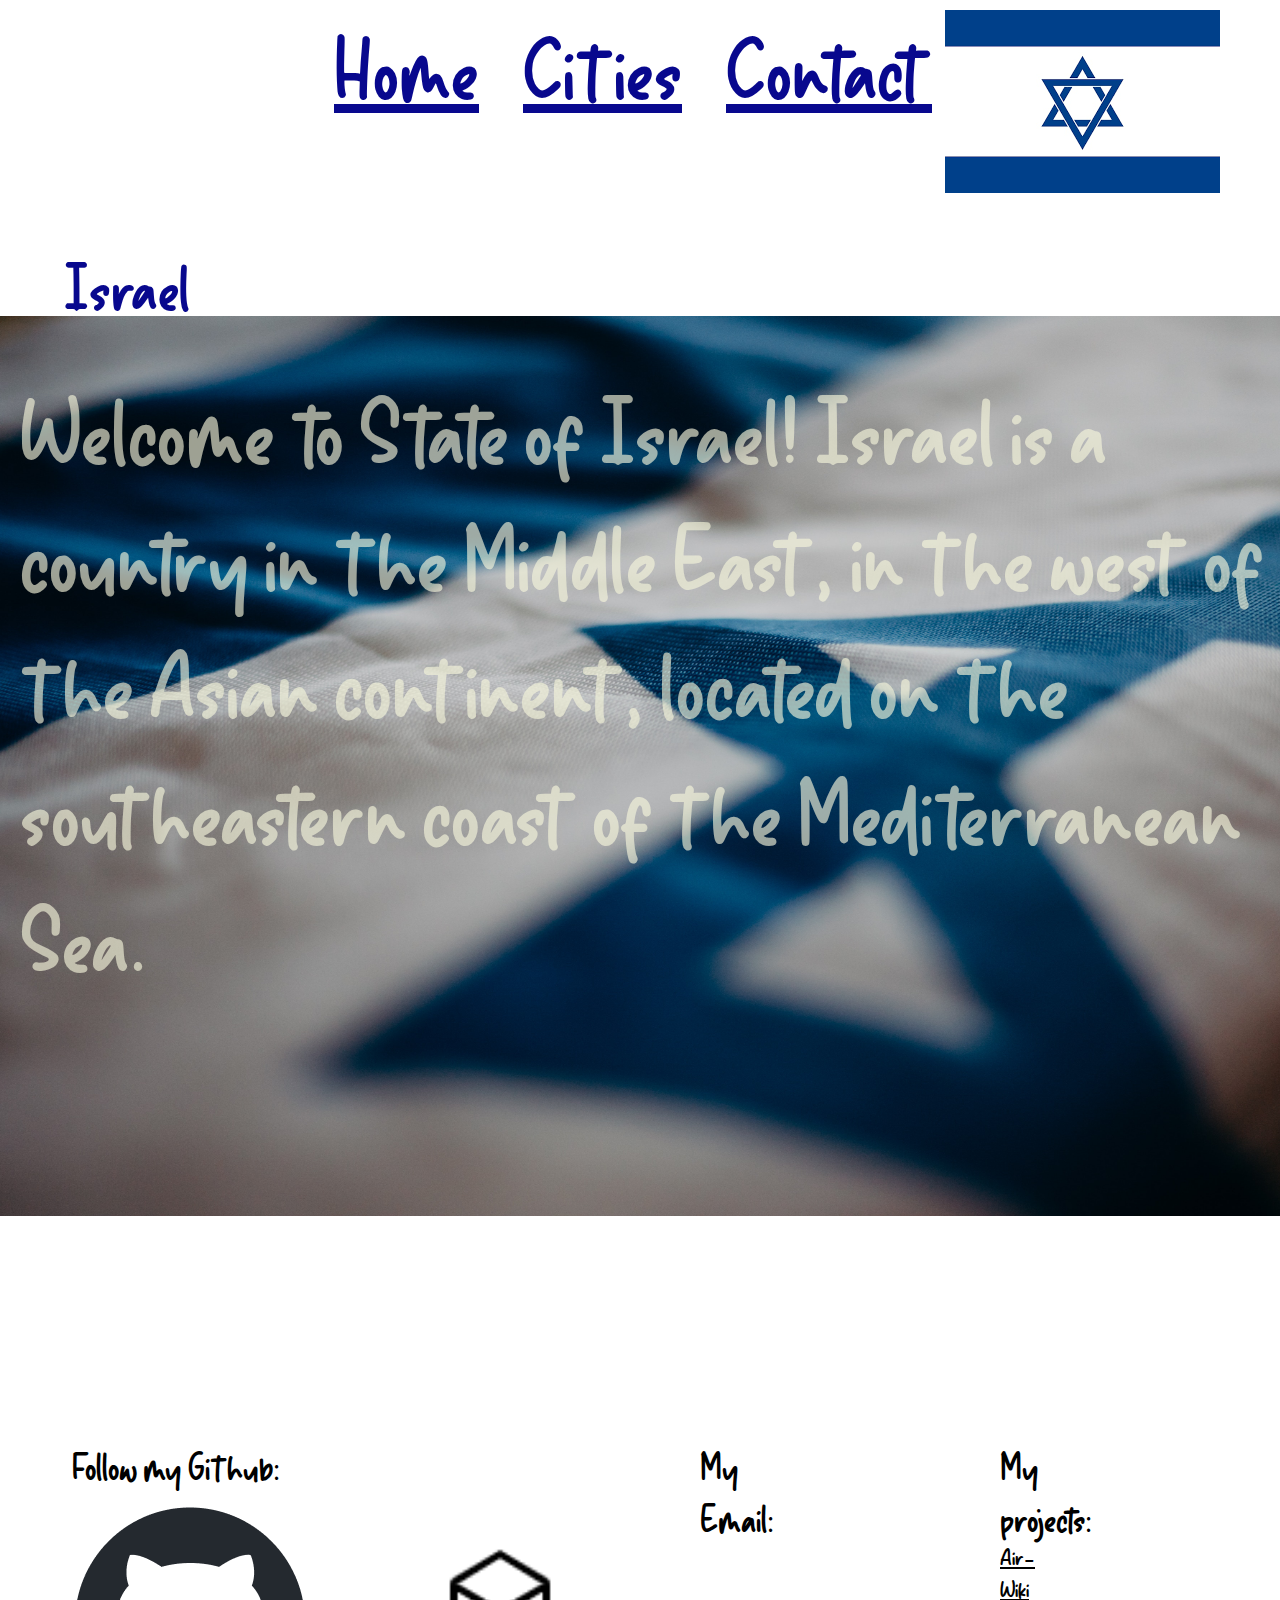
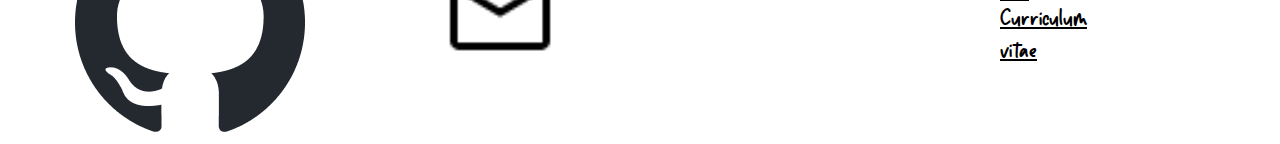
<file: index.html>
<!DOCTYPE html>
<html lang="en">
  <head>
    <meta charset="UTF-8" />
    <meta name="viewport" content="width=device-width, initial-scale=1.0" />
    <link
      rel="icon"
      href="https://upload.wikimedia.org/wikipedia/commons/thumb/d/d4/Flag_of_Israel.svg/2560px-Flag_of_Israel.svg.png"
      type="image/x-icon"
    />
    <link rel="stylesheet" href="style.css" />
    <title>Israel</title>
  </head>
  <body>
    <div class="top">
      <p>Israel</p>
      <ul>
        <li><a href="./index.html">Home</a></li>
        <li><a href="./Cities.html">Cities</a></li>
        <li><a href="./Contact.html">Contact</a></li>
        <li><a href="./Videos.html">Videos</a></li>
      </ul>
      <img src=".//fotos/דגל ישראל.png" alt="" srcset="" />
    </div>
    <section class="main">
      <img src="./fotos/main.jpg" alt="" srcset="" />
      <p>
        Welcome to State of Israel! Israel is a country in the Middle East, in
        the west of the Asian continent, located on the southeastern coast of
        the Mediterranean Sea.
      </p>
    </section>
    <footer class="footer">
      <p>Follow my Github:</p>
      <a href="https://github.com/urielbang"
        ><img src=".//fotos/github-mark.png" alt="" srcset=""
      /></a>
      <p class="txtEmail">My Email:</p>
      <a class="emailLogo" href="uri32655@gmail.com"
        ><img src=".//fotos/email.png" alt="" srcset=""
      /></a>
      <p class="txtProjects">My projects:</p>

      <a class="Air-Wiki" href="https://urielbang.github.io/19.7/">Air-Wiki</a>
      <a class="cv" href="https://urielbang.github.io/firsNewProject/"
        >Curriculum vitae</a
      >
    </footer>
  </body>
</html>
</file>
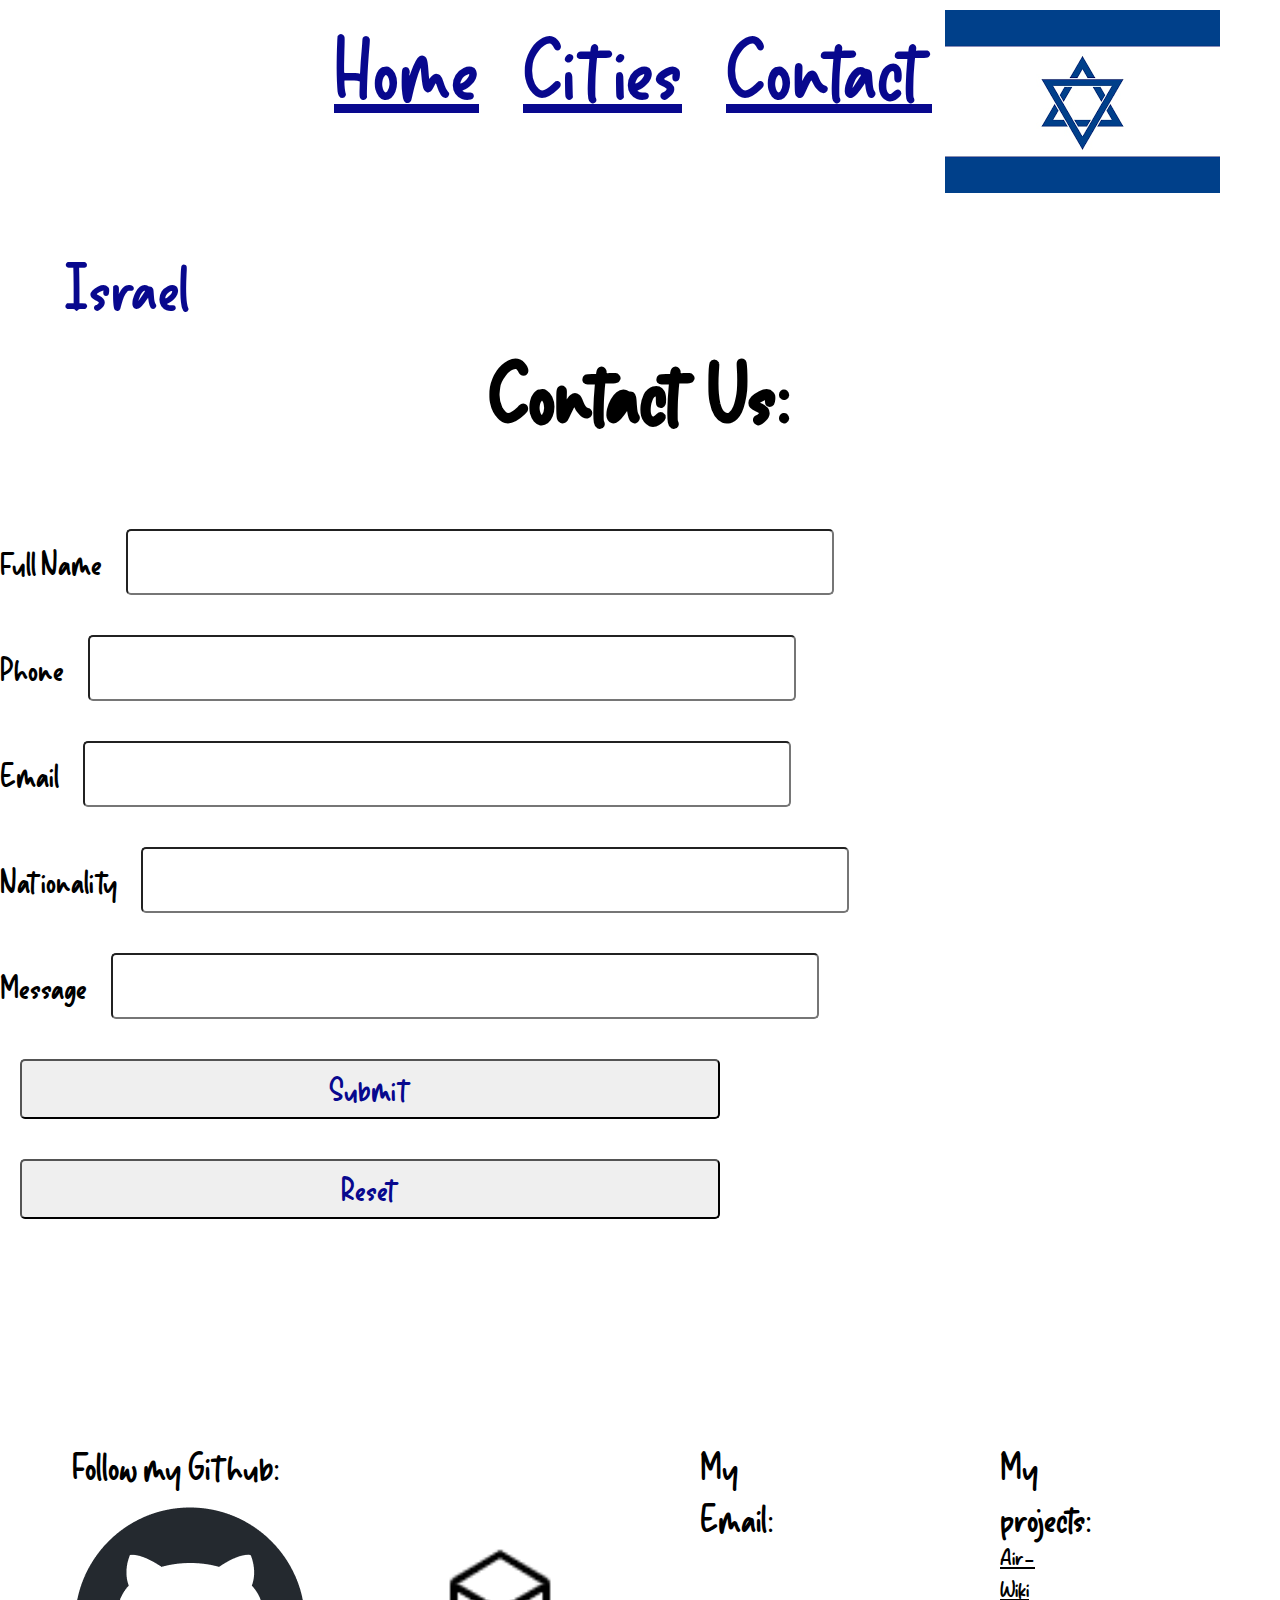
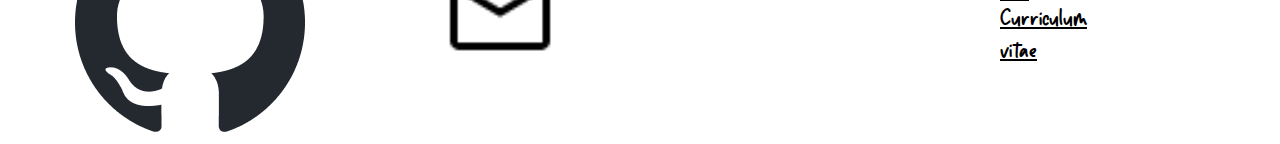
<file: Contact.html>
<!DOCTYPE html>
<html lang="en">
  <head>
    <meta charset="UTF-8" />
    <meta name="viewport" content="width=device-width, initial-scale=1.0" />
    <link
      rel="icon"
      href="https://upload.wikimedia.org/wikipedia/commons/thumb/d/d4/Flag_of_Israel.svg/2560px-Flag_of_Israel.svg.png"
      type="image/x-icon"
    />
    <title>Israel</title>
    <link rel="stylesheet" href="style.css" />
  </head>
  <body>
    <div class="top">
      <p>Israel</p>
      <ul>
        <li><a href="./index.html">Home</a></li>
        <li><a href="./Cities.html">Cities</a></li>
        <li><a href="./Contact.html">Contact</a></li>
        <li><a href="./Videos.html">Videos</a></li>
      </ul>
      <img src=".//fotos/דגל ישראל.png" alt="" srcset="" />
    </div>
    <section class="mainContact">
      <h1>Contact Us:</h1>
      <form action="">
        <label for="name">Full Name</label>
        <input type="text" id="name" />
        <br />
        <label for="phone">Phone</label>
        <input type="text" name="" id="phone" />
        <br />
        <label for="email">Email</label>
        <input type="email" name="" id="email" />
        <br />
        <label for="nationality">Nationality</label>
        <input type="text" name="" id="nationality" />
        <br />
        <label for="message">Message</label>
        <input class="Message" type="text" name="" id="message" />
        <br />
        <input type="submit" />
        <input type="reset" />
      </form>
    </section>
    <footer class="footer">
      <p>Follow my Github:</p>
      <a href="https://github.com/urielbang"
        ><img src=".//fotos/github-mark.png" alt="" srcset=""
      /></a>
      <p class="txtEmail">My Email:</p>
      <a class="emailLogo" href="uri32655@gmail.com"
        ><img src=".//fotos/email.png" alt="" srcset=""
      /></a>
      <p class="txtProjects">My projects:</p>

      <a class="Air-Wiki" href="https://urielbang.github.io/19.7/">Air-Wiki</a>
      <a class="cv" href="https://urielbang.github.io/firsNewProject/"
        >Curriculum vitae</a
      >
    </footer>
  </body>
</html>
</file>
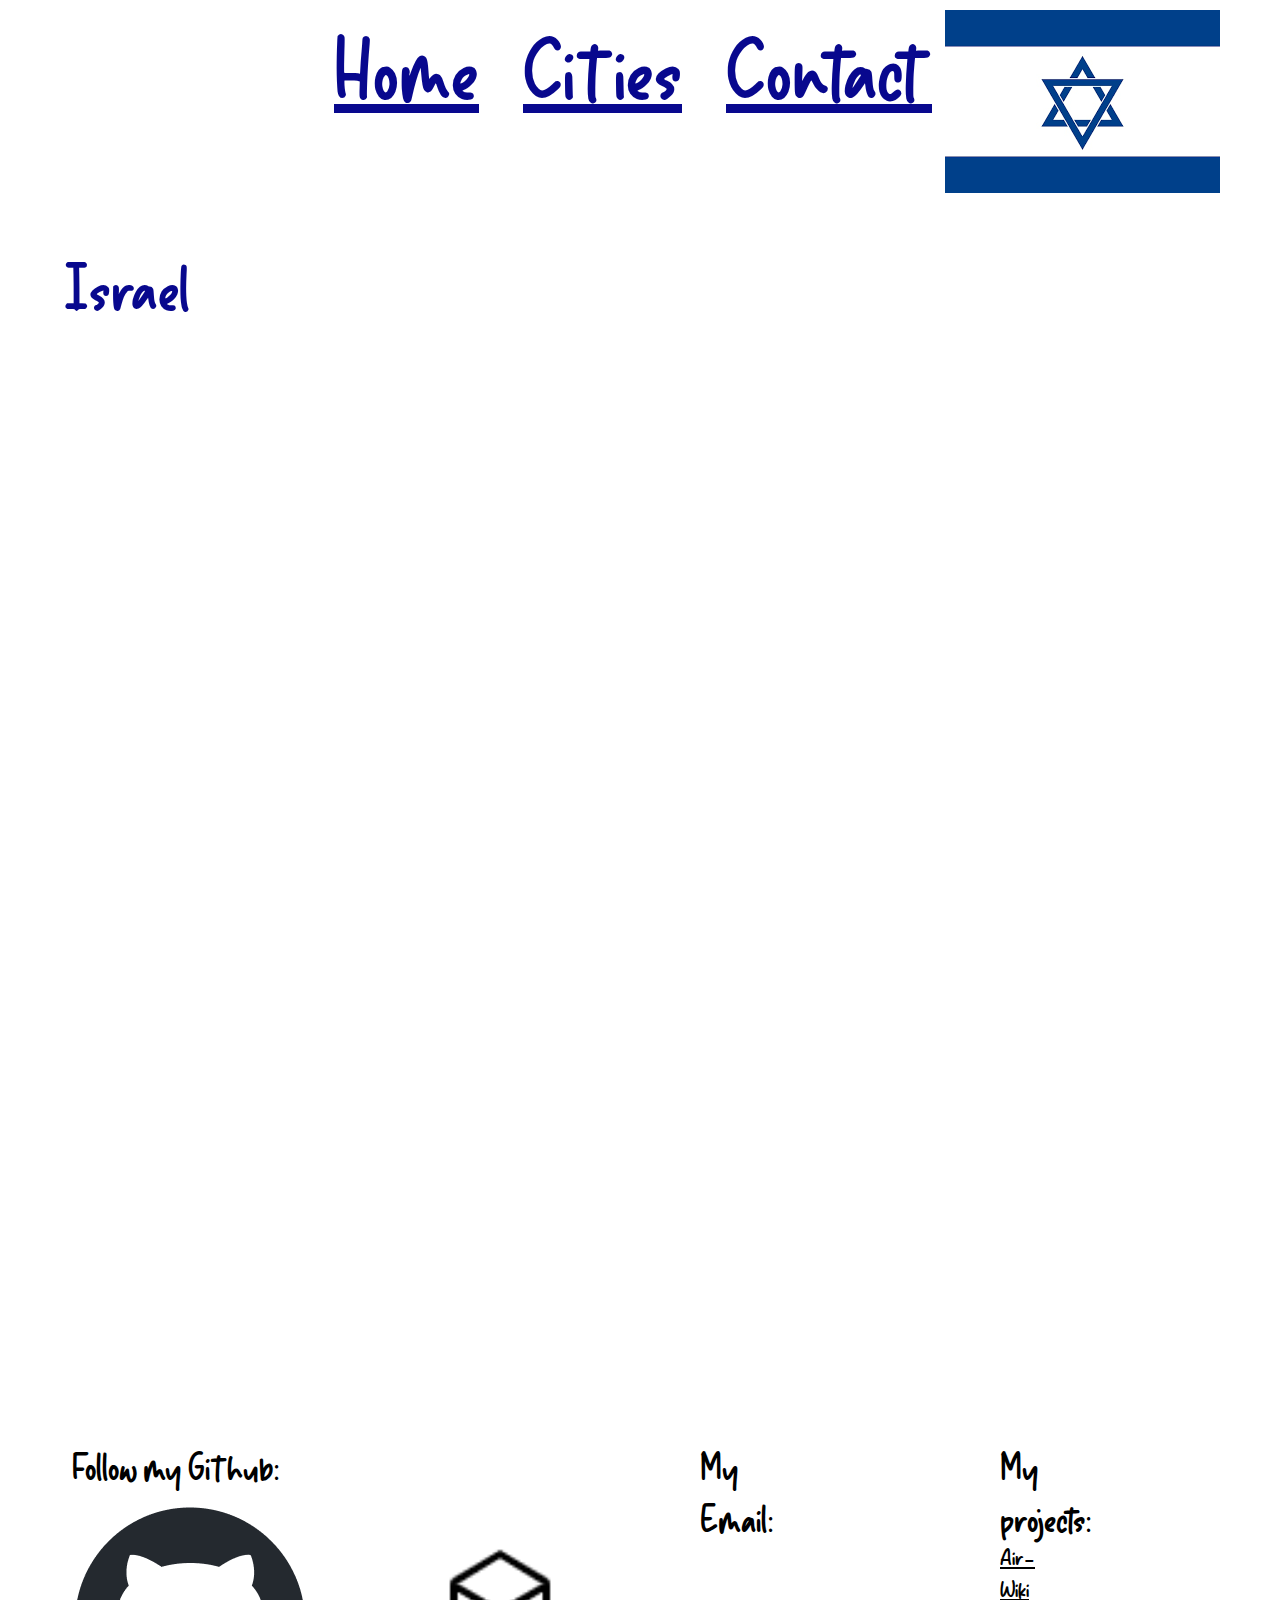
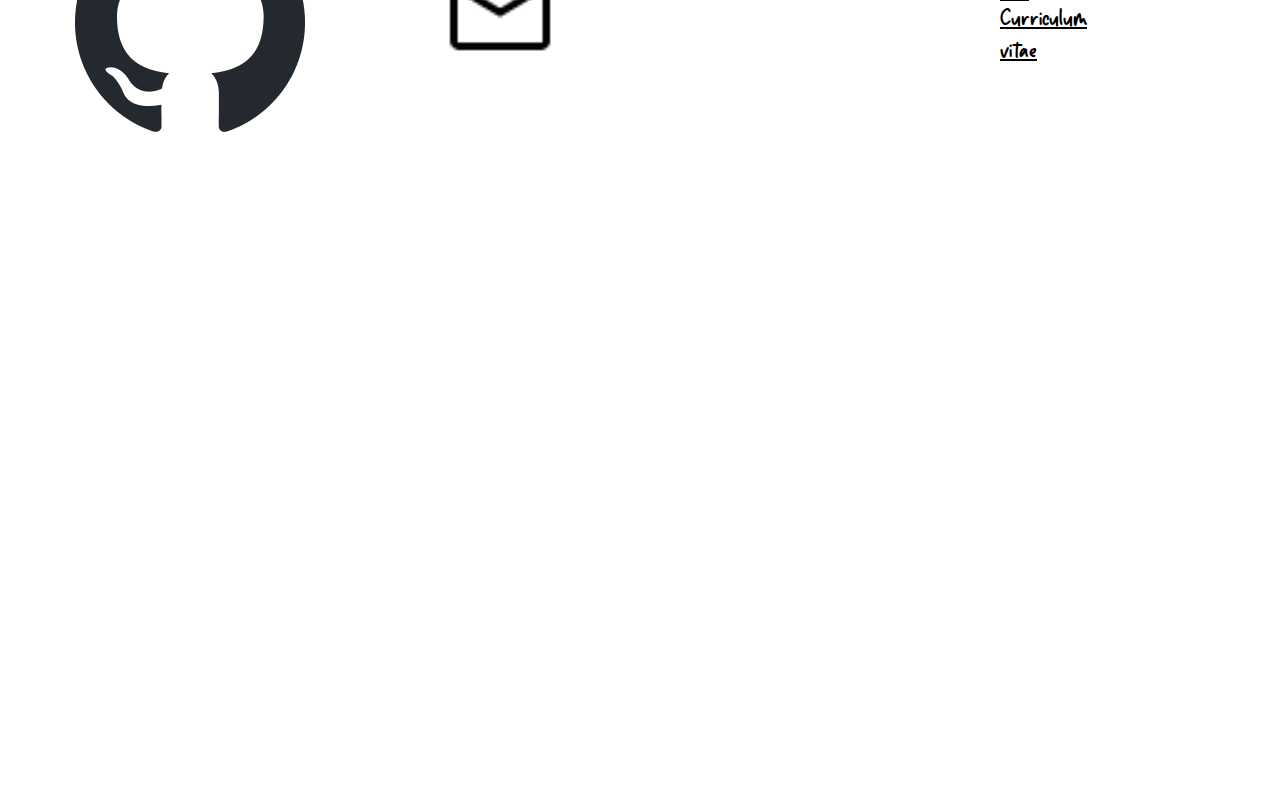
<file: Videos.html>
<!DOCTYPE html>
<html lang="en">
  <head>
    <meta charset="UTF-8" />
    <meta name="viewport" content="width=device-width, initial-scale=1.0" />
    <link
      rel="icon"
      href="https://upload.wikimedia.org/wikipedia/commons/thumb/d/d4/Flag_of_Israel.svg/2560px-Flag_of_Israel.svg.png"
      type="image/x-icon"
    />
    <title>Israel</title>
    <link rel="stylesheet" href="style.css" />
  </head>
  <body>
    <div class="top">
      <p>Israel</p>
      <ul>
        <li><a href="./index.html">Home</a></li>
        <li><a href="./Cities.html">Cities</a></li>
        <li><a href="./Contact.html">Contact</a></li>
        <li><a href="./Videos.html">Videos</a></li>
      </ul>
      <img src=".//fotos/דגל ישראל.png" alt="" srcset="" />
    </div>
    <section class="mainVideos">
      <ul>
        <li>
          <iframe
            width="560"
            height="315"
            src="https://www.youtube.com/embed/z1keS-KYEWU"
            title="YouTube video player"
            frameborder="0"
            allow="accelerometer; autoplay; clipboard-write; encrypted-media; gyroscope; picture-in-picture; web-share"
            allowfullscreen
          ></iframe>
        </li>
        <li>
          <iframe
            width="560"
            height="315"
            src="https://www.youtube.com/embed/IQkh3ZXAVP8"
            title="YouTube video player"
            frameborder="0"
            allow="accelerometer; autoplay; clipboard-write; encrypted-media; gyroscope; picture-in-picture; web-share"
            allowfullscreen
          ></iframe>
        </li>
        <li>
          <iframe
            width="560"
            height="315"
            src="https://www.youtube.com/embed/AoizSL-TEJQ"
            title="YouTube video player"
            frameborder="0"
            allow="accelerometer; autoplay; clipboard-write; encrypted-media; gyroscope; picture-in-picture; web-share"
            allowfullscreen
          ></iframe>
        </li>
      </ul>
      <br />
      <ul>
        <li>
          <iframe
            width="560"
            height="315"
            src="https://www.youtube.com/embed/c8e0FcARNNA"
            title="YouTube video player"
            frameborder="0"
            allow="accelerometer; autoplay; clipboard-write; encrypted-media; gyroscope; picture-in-picture; web-share"
            allowfullscreen
          ></iframe>
        </li>
        <li>
          <iframe
            width="560"
            height="315"
            src="https://www.youtube.com/embed/P62GUFDFALM"
            title="YouTube video player"
            frameborder="0"
            allow="accelerometer; autoplay; clipboard-write; encrypted-media; gyroscope; picture-in-picture; web-share"
            allowfullscreen
          ></iframe>
        </li>
        <li>
          <iframe
            width="560"
            height="315"
            src="https://www.youtube.com/embed/vaVsAVAup4U"
            title="YouTube video player"
            frameborder="0"
            allow="accelerometer; autoplay; clipboard-write; encrypted-media; gyroscope; picture-in-picture; web-share"
            allowfullscreen
          ></iframe>
        </li>
      </ul>
      <br />
      <ul>
        <li>
          <iframe
            width="560"
            height="315"
            src="https://www.youtube.com/embed/rsnBG-Jj6U8"
            title="YouTube video player"
            frameborder="0"
            allow="accelerometer; autoplay; clipboard-write; encrypted-media; gyroscope; picture-in-picture; web-share"
            allowfullscreen
          ></iframe>
        </li>
        <li>
          <iframe
            width="560"
            height="315"
            src="https://www.youtube.com/embed/at-duqowm9c"
            title="YouTube video player"
            frameborder="0"
            allow="accelerometer; autoplay; clipboard-write; encrypted-media; gyroscope; picture-in-picture; web-share"
            allowfullscreen
          ></iframe>
        </li>
        <li>
          <iframe
            width="560"
            height="315"
            src="https://www.youtube.com/embed/4tFXPbh3RC4"
            title="YouTube video player"
            frameborder="0"
            allow="accelerometer; autoplay; clipboard-write; encrypted-media; gyroscope; picture-in-picture; web-share"
            allowfullscreen
          ></iframe>
        </li>
      </ul>
    </section>
    <footer class="footer">
      <p>Follow my Github:</p>
      <a href="https://github.com/urielbang"
        ><img src=".//fotos/github-mark.png" alt="" srcset=""
      /></a>
      <p class="txtEmail">My Email:</p>
      <a class="emailLogo" href="uri32655@gmail.com"
        ><img src=".//fotos/email.png" alt="" srcset=""
      /></a>
      <p class="txtProjects">My projects:</p>

      <a class="Air-Wiki" href="https://urielbang.github.io/19.7/">Air-Wiki</a>
      <a class="cv" href="https://urielbang.github.io/firsNewProject/"
        >Curriculum vitae</a
      >
    </footer>
  </body>
</html>
</file>
<file: style.css>
body {
  margin: 0;
  padding: 0;
}
.top {
  padding: 5%;
}
.main {
  padding: 15%;
}
.footer {
  padding: 3%;
}
.top img {
  position: absolute;
  right: 60px;
  top: 10px;
}
.top p {
  position: absolute;
  bottom: 500px;
  font-family: uriel;
  font-size: 70px;
  color: rgb(8, 8, 142);
}
@font-face {
  font-family: uriel;
  src: url(./fonts/Sparkle\ Dream.ttf);
}
.main img {
  position: relative;
  bottom: 150px;
  right: 230px;
  width: 1523px;
  height: 900px;
  display: inline-block;
}
.top ul li {
  display: inline;
  list-style-type: none;
  font-family: uriel;
  font-size: 90px;
  position: relative;
  padding: 20px;
  left: 210px;
  bottom: 70px;
}
a {
  color: rgb(8, 8, 142);
}
.main p {
  position: absolute;
  top: 265px;
  left: 20px;
  font-family: uriel;
  font-size: 100px;
  color: rgba(245, 245, 220, 0.642);
}

.footer p {
  font-family: uriel;
  font-size: 40px;
  position: absolute;
  top: 1400px;
  right: 1000px;
}
.footer a {
  position: absolute;
  top: 1500px;
  right: 970px;
}
.txtEmail {
  position: absolute;
  left: 700px;
}
.emailLogo img {
  position: relative;
  left: 250px;
  top: 45px;
  width: 120px;
}
.txtProjects {
  position: absolute;
  left: 1000px;
}
.footer .cv {
  position: absolute;
  left: 1000px;
  top: 1600px;
  font-family: uriel;
  color: black;
  font-size: 25px;
}
.footer .Air-Wiki {
  position: absolute;
  left: 1000px;
  top: 1540px;
  font-family: uriel;
  color: black;
  font-size: 25px;
}
.mainCities img {
  width: 100px;
  height: 100px;
}
.mainCities table td {
  border: solid;
  border-spacing: 0px;
}
.mainCities table {
  border: solid;
  border-spacing: 0px;
  color: rgb(8, 8, 142);
  width: 1300px;
  text-align: center;
  position: relative;
  left: 90px;
}
.mainContact h1 {
  text-align: center;
  font-family: uriel;
  font-size: 90px;
}
.mainContact input {
  font-family: uriel;
  border-radius: 5px;
  color: rgb(8, 8, 142);
  width: 700px;
  height: 60px;
  margin: 20px;
  font-size: 35px;
}
.mainContact label {
  font-family: uriel;
  font-size: 35px;
}
.mainVideos li {
  display: inline-block;
}
.mainVideos iframe {
  width: 450px;
}
</file>
